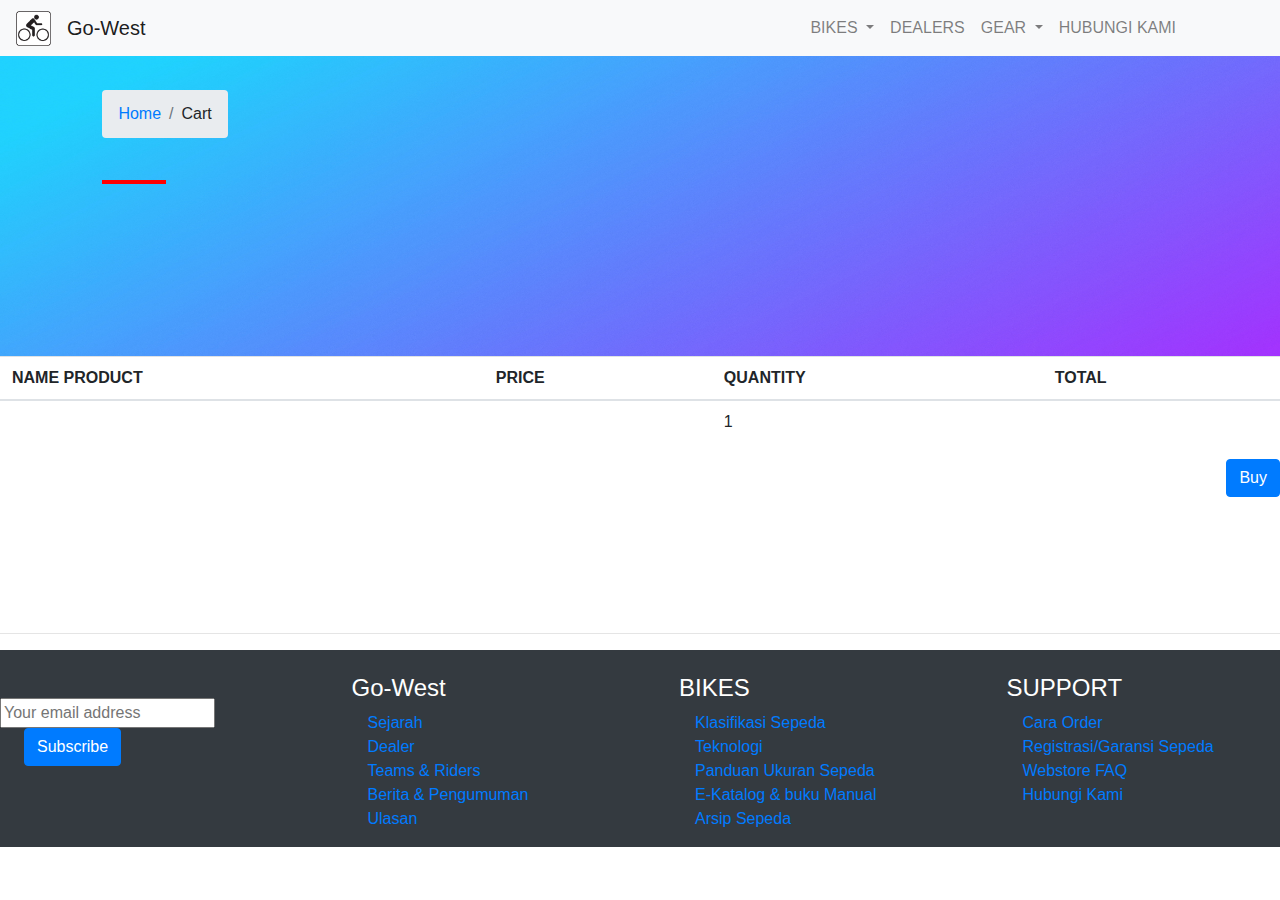
<file: cart.html>
<html>

<head>
    <title>
        Go-West
    </title>
    <link rel=icon href=assets/Image/logo.png sizes="128x128" type="image/png">
    <link rel="stylesheet" type="text/css" href="assets/Css/Go-West.css" />
    <link rel="stylesheet" href="https://stackpath.bootstrapcdn.com/bootstrap/4.3.1/css/bootstrap.min.css"
        integrity="sha384-ggOyR0iXCbMQv3Xipma34MD+dH/1fQ784/j6cY/iJTQUOhcWr7x9JvoRxT2MZw1T" crossorigin="anonymous">
    <link href="https://fonts.googleapis.com/css?family=Vollkorn&display=swap" rel="stylesheet">
    <link rel="stylesheet" type="text/css" href="D:/fontawesome-free/css/all.min.css">

</head>

<body>
    <nav class="navbar navbar-expand-lg navbar-light bg-light fixed-top>
        <div class=" container">
        <img src="assets/Image/logo.png" alt="" width="35px" height="35px" class="mr-3">
        <a class="navbar-brand" href="index.html">Go-West</a>
        <button class="navbar-toggler" type="button" data-toggle="collapse" data-target="#navbarSupportedContent"
            aria-controls="navbarSupportedContent" aria-expanded="false" aria-label="Toggle navigation">
            <span class="navbar-toggler-icon"></span>
        </button>
        <div class="collapse navbar-collapse" id="navbarSupportedContent">
            <ul class="navbar-nav ml-auto mr-2">
                <li class="nav-item dropdown">
                    <a class="nav-link dropdown-toggle" href="#" id="navbarDropdown" role="button"
                        data-toggle="dropdown" aria-haspopup="true" aria-expanded="false">
                        BIKES
                        <div class="dropdown-menu" aria-labelledby="navbarDropdown">
                            <a class="dropdown-item" href="listcategory.html">Road</a>
                            <a class="dropdown-item" href="listcategory.html">Mountain</a>
                            <a class="dropdown-item" href="listcategory.html">Urban</a>
                            <a class="dropdown-item" href="listcategory.html">Junior</a>
                            <div class="dropdown-divider"></div>
                            <a class="dropdown-item " href="#"></a>
                        </div>
                </li>
                <li class="nav-item">
                    <a class="nav-link" href="#">DEALERS <span class="sr-only">(current)</span></a>
                </li>
                <li class="nav-item dropdown">
                    <a class="nav-link dropdown-toggle" href="#" id="navbarDropdown" role="button"
                        data-toggle="dropdown" aria-haspopup="true" aria-expanded="false">
                        GEAR
                    </a>
                    <div class="dropdown-menu" aria-labelledby="navbarDropdown">
                        <a class="dropdown-item" href="#">SPARE PARTS</a>
                        <a class="dropdown-item" href="#">APPARELS</a>
                        <a class="dropdown-item" href="#">BIKE ACCESSORIES</a>
                        <a class="dropdown-item" href="#">Junior</a>
                        <div class="dropdown-divider"></div>
                        <a class="dropdown-item " href="#"></a>
                    </div>
                </li>
                <li class="nav-item">
                    <a class="nav-link" href="#">HUBUNGI KAMI</a>
                </li>
            </ul>
            <i class="fas fa-user mr-4 "></i>
            <i class="fas fa-shopping-cart mr-4"></i>
            <i class="fas fa-search mr-4"></i>
        </div>
        </div>
    </nav>
    <div class="Mountainbike">
        <img src="assets/Image/banner.jpg" alt="" width="100%" height="300px">
        <nav aria-label="breadcrumb">
            <ol class="breadcrumb banner">
                <li class="breadcrumb-item "><a href="index.html">Home</a></li>
                <li class="breadcrumb-item ">Cart</li>
            </ol>
        </nav>
        <h1 class="bannertitle item-name"></h1>
        <form action="https://formspree.io/xdokneln" method="POST">
            <table class="table">
                <thead>
                    <tr>
                        <th scope="col">NAME PRODUCT</th>
                        <th scope="col">PRICE</th>
                        <th scope="col">QUANTITY</th>
                        <th scope="col">TOTAL</th>
                    </tr>
                </thead>
                <tbody>
                    <td id="name-product"></td>
                    <td id="price"></td>
                    <td>1</td>
                    <td id="total"></td>
                </tbody>
            </table>
            <div class="d-flex flex-row-reverse bd-highlight">
                <input type="hidden" name="Name Product" />
                <input type="hidden" name="price" />
                <input type="hidden" name="quantity" value="1" />
                <button type="submit" class="btn btn-primary mb-2" value="Send">
                    Buy
                </button>
            </div>
        </form>
        <script src="https://code.jquery.com/jquery-3.4.1.js"
            integrity="sha256-WpOohJOqMqqyKL9FccASB9O0KwACQJpFTUBLTYOVvVU=" crossorigin="anonymous"></script>
        </script>
        <script src="https://cdnjs.cloudflare.com/ajax/libs/popper.js/1.14.7/umd/popper.min.js"
            integrity="sha384-UO2eT0CpHqdSJQ6hJty5KVphtPhzWj9WO1clHTMGa3JDZwrnQq4sF86dIHNDz0W1" crossorigin="anonymous">
        </script>
        <script src="https://stackpath.bootstrapcdn.com/bootstrap/4.3.1/js/bootstrap.min.js"
            integrity="sha384-JjSmVgyd0p3pXB1rRibZUAYoIIy6OrQ6VrjIEaFf/nJGzIxFDsf4x0xIM+B07jRM" crossorigin="anonymous">
        </script>
        <script type="text/javascript">
            $.urlParam = function (name) {
                var results = new RegExp('[\?&]' + name + '=([^&#]*)')
                    .exec(window.location.search);

                return (results !== null) ? results[1] || 0 : false;
            }

            $(document).ready(function () {
                // Dapatkan query params category dan item terpilih
                const selectedcategory = $.urlParam('category')
                const selecteditem = $.urlParam('item')

                $.getJSON('data.json', function (data) {
                    // ambil data category
                    const category = data.categories.find(category => category.id == selectedcategory)

                    // ambil data item terpilih
                    const item = data.items.find(item => item.id == selecteditem)
                    // tancapkan di tampilan/page
                    $('#name-product').append(item.name)
                    $('#price').append(item.price)
                    $('#total').append(item.price)
                    $('.item-name').append(item.name)
                    $('#item-action-addtochart').attr('href',
                        `/cart.html?category${selectedcategory}=&item=${selecteditem}`)
                });
            });
        </script>
</body>
<br>
<br>
<br>
<br>
<hr>
<footer class="bg-dark text-white ">
    <div class="row">
        <div class="col-md-3 d-flex justify-content-center mt-5">
            <form>
                <input type="text" placeholder="Your email address">
                <button type="submit" class="btn btn-primary ml-4">Subscribe</button>
            </form>
        </div>
        <div class="col-md-3">
            <h4 class="mt-4 mr-8 ml-4">Go-West</h4>
            <ul>
                <a href="">Sejarah</a><br>
                <a href="">Dealer</a><br>
                <a href="">Teams & Riders</a><br>
                <a href="">Berita & Pengumuman</a><br>
                <a href="">Ulasan</a><br>
            </ul>
        </div>
        <div class="col-md-3">
            <h4 class="mt-4 mr-8 ml-4">BIKES</h4>
            <ul>
                <a href="">Klasifikasi Sepeda</a><br>
                <a href="">Teknologi</a><br>
                <a href="">Panduan Ukuran Sepeda</a><br>
                <a href="">E-Katalog & buku Manual</a><br>
                <a href="">Arsip Sepeda</a><br>

            </ul>
        </div>
        <div class="col-md-3">
            <h4 class="mt-4 mr-8 ml-4">SUPPORT</h4>
            <ul>
                <a href="">Cara Order</a><br>
                <a href="">Registrasi/Garansi Sepeda</a><br>
                <a href="">Webstore FAQ</a><br>
                <a href="">Hubungi Kami</a>
            </ul>
        </div>
    </div>
</footer>

</html>
</file>
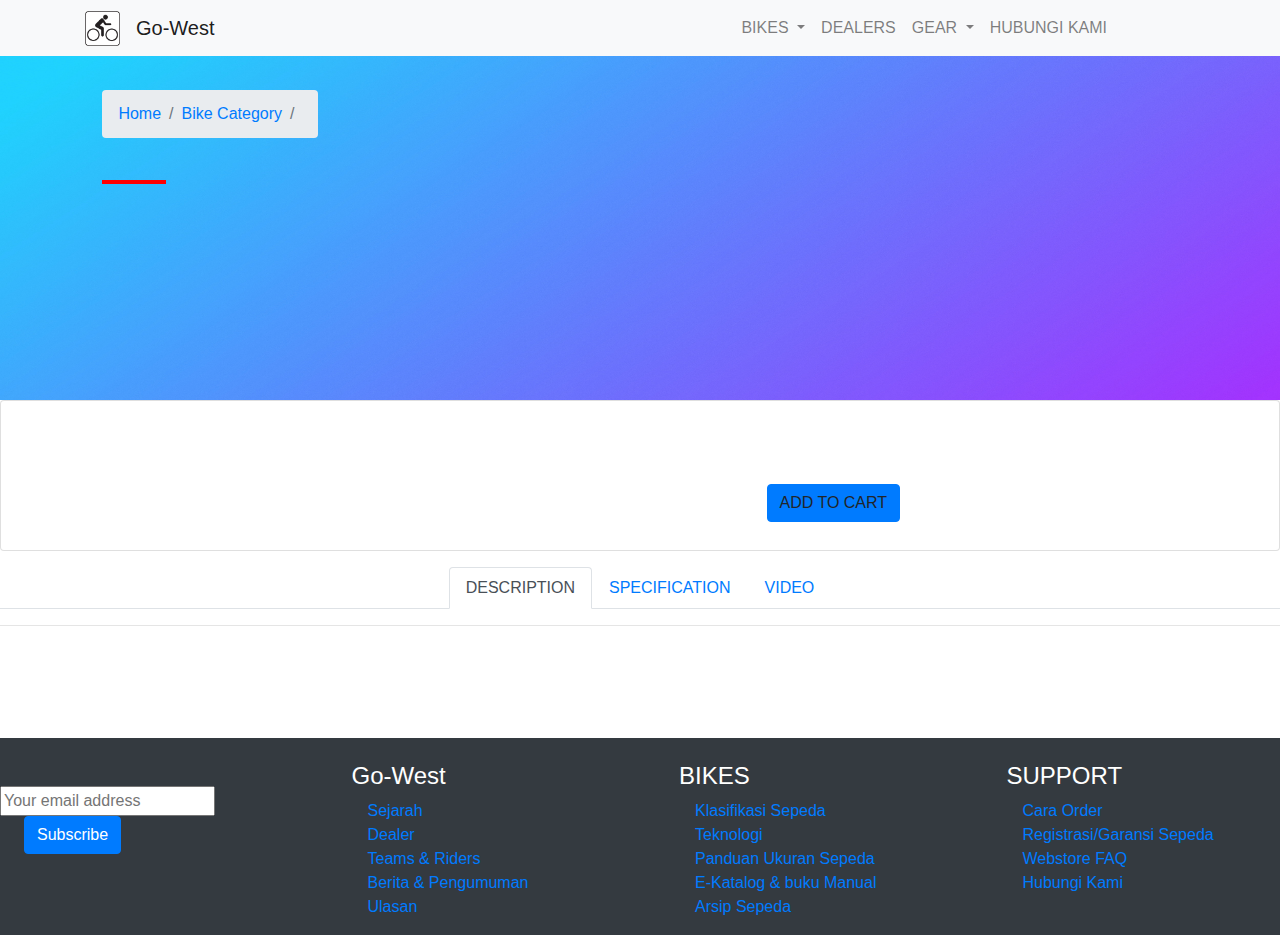
<file: detailcategory.html>
<html>

<head>
    <title>
        Go-West
    </title>
    <link rel=icon href=assets/Image/logo.png sizes="128x128" type="image/png">
    <link rel="stylesheet" type="text/css" href="assets/Css/Go-West.css" />
    <link rel="stylesheet" href="https://stackpath.bootstrapcdn.com/bootstrap/4.3.1/css/bootstrap.min.css"
        integrity="sha384-ggOyR0iXCbMQv3Xipma34MD+dH/1fQ784/j6cY/iJTQUOhcWr7x9JvoRxT2MZw1T" crossorigin="anonymous">
    <link href="https://fonts.googleapis.com/css?family=Vollkorn&display=swap" rel="stylesheet">
    <link rel="stylesheet" type="text/css" href="D:/fontawesome-free/css/all.min.css">
</head>

<body>
    <nav class="navbar navbar-expand-lg navbar-light bg-light fixed-top">
        <div class=" container">
            <img src="assets/Image/logo.png" alt="" width="35px" height="35px" class="mr-3">
            <a class="navbar-brand" href="index.html">Go-West</a>
            <button class="navbar-toggler" type="button" data-toggle="collapse" data-target="#navbarSupportedContent"
                aria-controls="navbarSupportedContent" aria-expanded="false" aria-label="Toggle navigation">
                <span class="navbar-toggler-icon"></span>
            </button>
            <div class="collapse navbar-collapse" id="navbarSupportedContent">
                <ul class="navbar-nav ml-auto mr-2">
                    <li class="nav-item dropdown">
                        <a class="nav-link dropdown-toggle" href="#" id="navbarDropdown" role="button"
                            data-toggle="dropdown" aria-haspopup="true" aria-expanded="false">
                            BIKES
                            <div class="dropdown-menu" aria-labelledby="navbarDropdown">
                                <a class="dropdown-item" href="listcategory.html">Road</a>
                                <a class="dropdown-item" href="listcategory.html">Mountain</a>
                                <a class="dropdown-item" href="listcategory.html">Urban</a>
                                <a class="dropdown-item" href="listcategory.html">Junior</a>
                            </div>
                    </li>
                    <li class="nav-item">
                        <a class="nav-link" href="#">DEALERS <span class="sr-only">(current)</span></a>
                    </li>
                    <li class="nav-item dropdown">
                        <a class="nav-link dropdown-toggle" href="#" id="navbarDropdown" role="button"
                            data-toggle="dropdown" aria-haspopup="true" aria-expanded="false">
                            GEAR
                        </a>
                        <div class="dropdown-menu" aria-labelledby="navbarDropdown">
                            <a class="dropdown-item" href="#">SPARE PARTS</a>
                            <a class="dropdown-item" href="#">APPARELS</a>
                            <a class="dropdown-item" href="#">BIKE ACCESSORIES</a>
                            <a class="dropdown-item" href="#">Junior</a>
                            <div class="dropdown-divider"></div>
                            <a class="dropdown-item " href="#"></a>
                        </div>
                    </li>
                    <li class="nav-item">
                        <a class="nav-link" href="#">HUBUNGI KAMI</a>
                    </li>
                </ul>
                <i class="fas fa-user mr-4 "></i>
                <i class="fas fa-shopping-cart mr-4"></i>
                <i class="fas fa-search mr-4"></i>
            </div>
        </div>
    </nav>
    <img src="assets/Image/banner.jpg" alt="" width="100%" height="400px">
    <nav aria-label="breadcrumb">
        <ol class="breadcrumb banner">
            <li class="breadcrumb-item "><a href="index.html">Home</a></li>
            <li class="breadcrumb-item "><a href="index.html">Bike Category</a></li>
            <li class="breadcrumb-item active selected-category" aria-current="page"></li>
        </ol>
    </nav>
    <h1 class="bannertitle item-name"></h1>
    <div class="card mb-3" style="max-width: 100%;">
        <div class="row no-gutters">
            <div class="col-md-7" id="detail-photo-content">
            </div>
            <div class="col-md-5">
                <div class="card-body">
                    <h5 class="card-title float-left isi" id="item-price"></h5>
                    <br>
                    <br>
                    <p class="card-text" id="item-caption"></p>
                    <br />
                    <a class="btn btn-primary mb-2" id="item-action-addtochart">
                        ADD TO CART
                    </a>
                </div>
            </div>
        </div>
    </div>
    <ul class="nav nav-tabs justify-content-center" id="myTab" role="tablist">
        <li class="nav-item">
            <a class="nav-link active" id="detail-description-tap" data-toggle="tab" href="#detail-description"
                role="tab" aria-controls="detail-description" aria-selected="true">DESCRIPTION</a>
        </li>
        <li class="nav-item">
            <a class="nav-link" id="detail-spec-tab" data-toggle="tab" href="#detail-spec" role="tab"
                aria-controls="detail-spec" aria-selected="false">SPECIFICATION</a>
        </li>
        <li class="nav-item">
            <a class="nav-link" id="detail-video-tab" data-toggle="tab" href="#detail-video" role="tab"
                aria-controls="detail-video" aria-selected="false">VIDEO</a>
        </li>
    </ul>
    <div class="tab-content" id="myTabContent">
        <div class="tab-pane fade show active" id="detail-description" role="tabpanel"
            aria-labelledby="detail-description-tap"></div>
        <div class="tab-pane fade" id="detail-spec" role="tabpanel" aria-labelledby="detail-spec-tab">
            <table class="table">
                <tbody id="detail-spec-content"></tbody>
            </table>
        </div>
        <div class="tab-pane fade" id="detail-video" role="tabpanel" aria-labelledby="detail-video-tab">
            <div class="embed-responsive embed-responsive-1by1">
                <iframe id="detail-video-content" width="560" height="315" frameborder="0"
                    allow="accelerometer; autoplay; encrypted-media; gyroscope; picture-in-picture"
                    allowfullscreen></iframe>
            </div>
        </div>
        <hr>
    </div>
    <script src="https://code.jquery.com/jquery-3.4.1.js"
        integrity="sha256-WpOohJOqMqqyKL9FccASB9O0KwACQJpFTUBLTYOVvVU=" crossorigin="anonymous"></script>
    </script>
    <script src="https://cdnjs.cloudflare.com/ajax/libs/popper.js/1.14.7/umd/popper.min.js"
        integrity="sha384-UO2eT0CpHqdSJQ6hJty5KVphtPhzWj9WO1clHTMGa3JDZwrnQq4sF86dIHNDz0W1" crossorigin="anonymous">
    </script>
    <script src="https://stackpath.bootstrapcdn.com/bootstrap/4.3.1/js/bootstrap.min.js"
        integrity="sha384-JjSmVgyd0p3pXB1rRibZUAYoIIy6OrQ6VrjIEaFf/nJGzIxFDsf4x0xIM+B07jRM" crossorigin="anonymous">
    </script>
    <script type="text/javascript">
        $.urlParam = function (name) {
            var results = new RegExp('[\?&]' + name + '=([^&#]*)')
                .exec(window.location.search);

            return (results !== null) ? results[1] || 0 : false;
        }

        $(document).ready(function () {
            // Dapatkan query params category dan item terpilih
            const selectedcategory = $.urlParam('category')
            const selecteditem = $.urlParam('item')

            // Buat template tampilan
            const templateDetailSpecContent = function (spec) {
                return `
                    <tr>
                        <td>${spec.parts}</td>
                        <td>${spec.genuineParts}</td>
                    </tr>
                `
            }

            const templateDetailPhotoContentThumbnail = function (image) {
                return `
                    <i class="fas fa-search-plus float-right">
                        <img src="${image}" class="card-img cursor" alt="...">
                    </i>
                `
            }

            const templateDetailPhotoContent = function (photo) {
                return `
                    <figure class="figure fgr-img">
                        <img src="${photo.url}"
                            class="figure-img img-fluid " alt="${photo.caption}">
                    </figure>
                `
            }

            $.getJSON('data.json', function (data) {
                // ambil data category
                const category = data.categories.find(category => category.id == selectedcategory)
                $('.selected-category').append(category.name)

                // ambil data item terpilih
                const item = data.items.find(item => item.id == selecteditem)

                // tancapkan di tampilan/page
                $('.item-name').append(item.name)
                $('#item-price').append(item.price)
                $('#item-caption').append(item.caption)
                $('#detail-description').append(item.details.description)
                $('#detail-photo-content').append(templateDetailPhotoContentThumbnail(item.image))
                $.each(item.details.photos, function (i, image) {
                    $('#detail-photo-content').append(templateDetailPhotoContent(image))
                });
                $.each(item.details.specs, function (i, spec) {
                    $('#detail-spec-content').append(templateDetailSpecContent(spec))
                });
                $('#detail-video-content').attr('src', item.details.video)
                $('#item-action-addtochart').attr('href',
                    `/cart.html?category${selectedcategory}=&item=${selecteditem}`)
            });
        });
    </script>
</body>
<br>
<br>
<br>
<br>
<footer class="bg-dark text-white ">
    <div class="row">
        <div class="col-md-3 d-flex justify-content-center mt-5">
            <form>
                <input type="text" placeholder="Your email address">
                <button type="submit" class="btn btn-primary ml-4">Subscribe</button>
            </form>
        </div>
        <div class="col-md-3">
            <h4 class="mt-4 mr-8 ml-4">Go-West</h4>
            <ul>
                <a href="">Sejarah</a><br>
                <a href="">Dealer</a><br>
                <a href="">Teams & Riders</a><br>
                <a href="">Berita & Pengumuman</a><br>
                <a href="">Ulasan</a><br>
            </ul>
        </div>
        <div class="col-md-3">
            <h4 class="mt-4 mr-8 ml-4">BIKES</h4>
            <ul>
                <a href="">Klasifikasi Sepeda</a><br>
                <a href="">Teknologi</a><br>
                <a href="">Panduan Ukuran Sepeda</a><br>
                <a href="">E-Katalog & buku Manual</a><br>
                <a href="">Arsip Sepeda</a><br>

            </ul>
        </div>
        <div class="col-md-3">
            <h4 class="mt-4 mr-8 ml-4">SUPPORT</h4>
            <ul>
                <a href="">Cara Order</a><br>
                <a href="">Registrasi/Garansi Sepeda</a><br>
                <a href="">Webstore FAQ</a><br>
                <a href="">Hubungi Kami</a>
            </ul>
        </div>
    </div>
</footer>

</html>
</file>
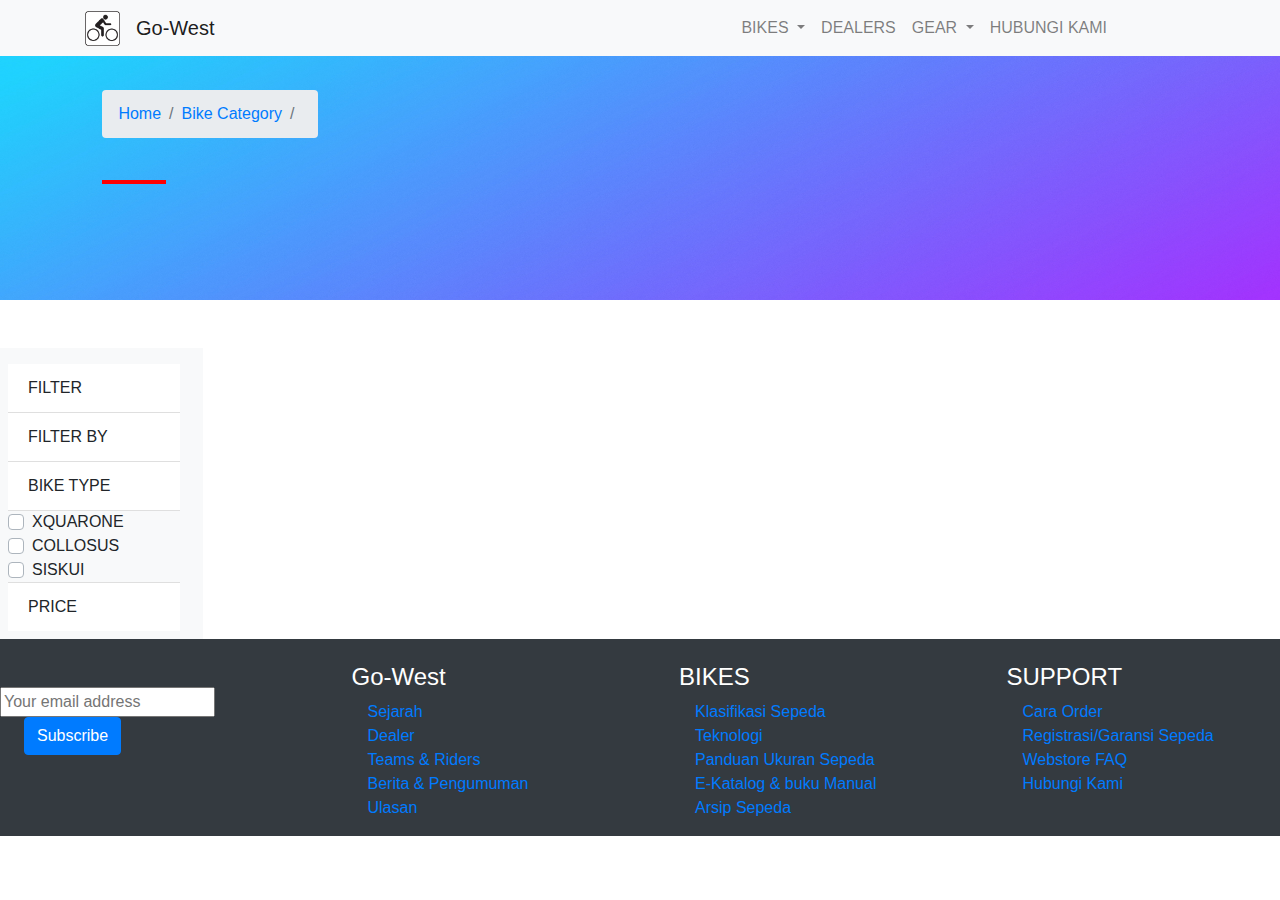
<file: listcategory.html>
<html>

<head>
    <title>
        Go-West
    </title>
    <link rel=icon href=assets/Image/logo.png sizes="128x128" type="image/png">
    <link rel="stylesheet" type="text/css" href="assets/Css/Go-West.css" />
    <link rel="stylesheet" href="https://stackpath.bootstrapcdn.com/bootstrap/4.3.1/css/bootstrap.min.css"
        integrity="sha384-ggOyR0iXCbMQv3Xipma34MD+dH/1fQ784/j6cY/iJTQUOhcWr7x9JvoRxT2MZw1T" crossorigin="anonymous">
    <link href="https://fonts.googleapis.com/css?family=Vollkorn&display=swap" rel="stylesheet">
    <link rel="stylesheet" type="text/css" href="D:/fontawesome-free/css/all.min.css">

</head>

<body>
    <nav class="navbar navbar-expand-lg navbar-light bg-light fixed-top">
        <div class="container">
            <img src="assets/Image/logo.png" alt="" width="35px" height="35px" class="mr-3">
            <a class="navbar-brand" href="index.html">Go-West</a>
            <button class="navbar-toggler" type="button" data-toggle="collapse" data-target="#navbarSupportedContent"
                aria-controls="navbarSupportedContent" aria-expanded="false" aria-label="Toggle navigation">
                <span class="navbar-toggler-icon"></span>
            </button>
            <div class="collapse navbar-collapse" id="navbarSupportedContent">
                <ul class="navbar-nav ml-auto mr-2">
                    <li class="nav-item dropdown">
                        <a class="nav-link dropdown-toggle" href="#" id="navbarDropdown" role="button"
                            data-toggle="dropdown" aria-haspopup="true" aria-expanded="false">
                            BIKES
                            <div class="dropdown-menu" aria-labelledby="navbarDropdown">
                                <a class="dropdown-item" href="listcategory.html">Road</a>
                                <a class="dropdown-item" href="listcategory.html">Mountain</a>
                                <a class="dropdown-item" href="listcategory.html">Urban</a>
                                <a class="dropdown-item" href="listcategory.html">Junior</a>
                            </div>
                    </li>
                    <li class="nav-item">
                        <a class="nav-link" href="#">DEALERS <span class="sr-only">(current)</span></a>
                    </li>
                    <li class="nav-item dropdown">
                        <a class="nav-link dropdown-toggle" href="#" id="navbarDropdown" role="button"
                            data-toggle="dropdown" aria-haspopup="true" aria-expanded="false">
                            GEAR
                        </a>
                        <div class="dropdown-menu" aria-labelledby="navbarDropdown">
                            <a class="dropdown-item" href="#">SPARE PARTS</a>
                            <a class="dropdown-item" href="#">APPARELS</a>
                            <a class="dropdown-item" href="#">BIKE ACCESSORIES</a>
                            <a class="dropdown-item" href="#">Junior</a>
                            <div class="dropdown-divider"></div>
                            <a class="dropdown-item " href="#"></a>
                        </div>
                    </li>
                    <li class="nav-item">
                        <a class="nav-link" href="#">HUBUNGI KAMI</a>
                    </li>
                </ul>
                <i class="fas fa-user mr-4 "></i>
                <i class="fas fa-shopping-cart mr-4"></i>
                <i class="fas fa-search mr-4"></i>
            </div>
        </div>
    </nav>
    <img src="assets/Image/banner.jpg" alt="" width="100%" height="300px">
    <nav aria-label="breadcrumb">
        <ol class="breadcrumb banner">
            <li class="breadcrumb-item "><a href="index.html">Home</a></li>
            <li class="breadcrumb-item "><a href="index.html">Bike Category</a></li>
            <li class="breadcrumb-item active selected-category" aria-current="page"></li>
        </ol>
    </nav>
    <h1 class="bannertitle selected-category"></h1>
    <div class="row mt-5">
        <div class="col-md-2 bg-light">
            <ul class="list-group list-group-flush p-2 pt-3">
                <li class="list-group-item">FILTER</li>
                <li class="list-group-item">FILTER BY</li>
                <li class="list-group-item">BIKE TYPE</li>
                <div class="custom-control custom-checkbox">
                    <input type="checkbox" class="custom-control-input" id="customCheck1">
                    <label class="custom-control-label" for="customCheck1">XQUARONE</label><br>
                </div>
                <div class="custom-control custom-checkbox">
                    <input type="checkbox" class="custom-control-input" id="customCheck2">
                    <label class="custom-control-label" for="customCheck2">COLLOSUS</label><br>
                </div>
                <div class="custom-control custom-checkbox">
                    <input type="checkbox" class="custom-control-input" id="customCheck3">
                    <label class="custom-control-label" for="customCheck3">SISKUI</label><br>
                </div>
                <li class="list-group-item">PRICE</li>
            </ul>
        </div>
        <div class="col-md-10 ">
            <h2 class="selected-category"></h2>
            <div class="row mx-auto">
                <div class="row" id="list-category"></div>
            </div>
        </div>
    </div>
    </div>

    <script src="https://code.jquery.com/jquery-3.4.1.js"
        integrity="sha256-WpOohJOqMqqyKL9FccASB9O0KwACQJpFTUBLTYOVvVU=" crossorigin="anonymous"></script>
    </script>
    <script src="https://cdnjs.cloudflare.com/ajax/libs/popper.js/1.14.7/umd/popper.min.js"
        integrity="sha384-UO2eT0CpHqdSJQ6hJty5KVphtPhzWj9WO1clHTMGa3JDZwrnQq4sF86dIHNDz0W1" crossorigin="anonymous">
    </script>
    <script src="https://stackpath.bootstrapcdn.com/bootstrap/4.3.1/js/bootstrap.min.js"
        integrity="sha384-JjSmVgyd0p3pXB1rRibZUAYoIIy6OrQ6VrjIEaFf/nJGzIxFDsf4x0xIM+B07jRM" crossorigin="anonymous">
    </script>
    <script type="text/javascript">
        $.urlParam = function (name) {
            var results = new RegExp('[\?&]' + name + '=([^&#]*)')
                .exec(window.location.search);

            return (results !== null) ? results[1] || 0 : false;
        }

        $(document).ready(function () {
            const selectedcategory = $.urlParam('category')

            let templateCategory = function (item) {
                return `
                <div class="row mx-auto">
                        <div class="card mt-4 mr-4 ml-4" style="width: 18rem;">
                            <a href="detailcategory.html?category=${selectedcategory}&item=${item.id}">
                            <img src="${item.image}" class="card-img-top" alt="...">
                            <div class="card-body">
                            <p class="card-title">${item.name}</p><br>
                                <p class="card-text">${item.caption}</p><br>
                                <p class="card-text text-center">${item.price}</p>
                            </div>
                        </div>
            `
            }

            $.getJSON('data.json', function (data) {
                // ambil data category
                const category = data.categories.find(category => category.id == selectedcategory)
                $('.selected-category').append(category.name)

                // ambil data items
                const filteredItems = data.items.filter(
                    item => item.categoryId == selectedcategory
                )
                $.each(filteredItems, function (i, category) {
                    $('#list-category').
                    append(templateCategory(category))
                });
            });
        });
    </script>
</body>
<footer class="bg-dark text-white ">
    <div class="row">
        <div class="col-md-3 d-flex justify-content-center mt-5">
            <form>
                <input type="text" placeholder="Your email address">
                <button type="submit" class="btn btn-primary ml-4">Subscribe</button>
            </form>
        </div>
        <div class="col-md-3">
            <h4 class="mt-4 mr-8 ml-4">Go-West</h4>
            <ul>
                <a href="">Sejarah</a><br>
                <a href="">Dealer</a><br>
                <a href="">Teams & Riders</a><br>
                <a href="">Berita & Pengumuman</a><br>
                <a href="">Ulasan</a><br>
            </ul>
        </div>
        <div class="col-md-3">
            <h4 class="mt-4 mr-8 ml-4">BIKES</h4>
            <ul>
                <a href="">Klasifikasi Sepeda</a><br>
                <a href="">Teknologi</a><br>
                <a href="">Panduan Ukuran Sepeda</a><br>
                <a href="">E-Katalog & buku Manual</a><br>
                <a href="">Arsip Sepeda</a><br>

            </ul>
        </div>
        <div class="col-md-3">
            <h4 class="mt-4 mr-8 ml-4">SUPPORT</h4>
            <ul>
                <a href="">Cara Order</a><br>
                <a href="">Registrasi/Garansi Sepeda</a><br>
                <a href="">Webstore FAQ</a><br>
                <a href="">Hubungi Kami</a>
            </ul>
        </div>
    </div>
</footer>

</html>
</file>
<file: assets/Css/Go-West.css>
/* home */

.box {
    width: 300px;
    height: 312px;
    position: relative;
    padding: 0 4px;
    display: grid;
}

.box img {
    width: 250px;
    height: 250px;
    transition: .5s ease;
    backface-visibility: hidden;
}

h2 {
    text-align: center;
}

h3 {
    position: absolute;
    color: white;
}

.tengah {
    position: absolute;
    left: 40%;
    top: 30%;
    transform: translate(-50%);
    background: rgb(0, 0, 0);
    /* Fallback color */
    background: rgba(0, 0, 0, 0.8);
    /* Black background with 0.5 opacity */
}

body {
    background-color: dimgrey;
    background-size: 100%;
    font-family: 'vollkrin', cursive;
    margin: 0;
    padding: 0;
}

h1 {
    text-align: center;
    color: white;
    font-size: x-large;
}

h5 {
    color: black;
    top: 40%;
    text-align: center;
}

.image {
    opacity: 1;
    transform: scale(1);
    display: block;
    transition: .5s ease-in-out;
}

.box:hover .image {
    opacity: 0.5;
    transform: scale(1.1);
}

.sidebar {
    margin: 0;
    padding: 0;
    width: 20%;
    background-color: #f1f1f1;
}

/* Sidebar links */

.sidebar a {
    display: block;
    color: black;
    padding: 16px;
    width: 20%;
    text-decoration: none;
    text-align: center;
}

/* Page content. The value of the margin-left property should match the value of the sidebar's width property */

.content {
    margin-left: 300px;
    padding: 0;
    height: 1000px;
    width: 70%;
}

.textbanner {
    position: absolute;
    left: 10%;
    top: 30%;
    padding: 10px 16px;
    font-family\: 'Fredoka One', Impact;
}

.gambar {
    position: absolute;
}

.text {
    font-family: Arial, Helvetica, sans-serif;
    font-size: xx-large;
    position: relative;
    top: 0;
}

ul.breadcrumb {
    padding: 10px 16px;
    list-style: none
}

ul.breadcrumb li {
    display: inline;
    font-size: 18px;
}

ul.breadcrumb li+li:before {
    padding: 8px;
    color: black;
    content: "/\00a0";
}

ul.breadcrumb li a {
    text-decoration: none;
}

ul.breadcrumb li a:hover {
    text-decoration: underline;
}

.banner {
    position: absolute;
    left: 8%;
    top: 10%;
}

.bannertitle {
    position: absolute;
    left: 8%;
    top: 20%;
    border-bottom: 4px solid red;
    width: 5%;
}

.judul {
    text-align: center;
    font-weight: bold;
    margin: 4;
}

.card p {
    margin-top: -10px;
    margin-bottom: 1px;
}

.row .card:hover {
    box-shadow: 2px 2px 2px rgba(0, 0, 0, 0.4);
    transform: scale(1.02);
}

a {
    text-color: black;
}

.card-img {
    transform: scale(1);
    display: block;
    transition: .5s ease-in-out;
    margin-left: 30px;
}

.card-img:hover {
    transform: scale(1.2);
}

.fgr-img {
    width: 20%;
    margin-left: 30px;
    opacity: 1;
}

.fgr-img:hover {
    opacity: 0.5;
}

/* Hide the images by default */

.mySlides {
    display: none;
}

/* Add a pointer when hovering over the thumbnail images */

.cursor {
    cursor: pointer;
}

/* On hover, add a black background color with a little bit see-through */

.prev:hover, .next:hover {
    background-color: rgba(0, 0, 0, 0.8);
}

/* Six columns side by side */

.column {
    float: left;
    width: 16.66%;
}

/* Add a transparency effect for thumnbail images */

.demo {
    opacity: 0.6;
}

.active, .demo:hover {
    opacity: 1;
}

* {
    box-sizing: border-box;
}
</file>
